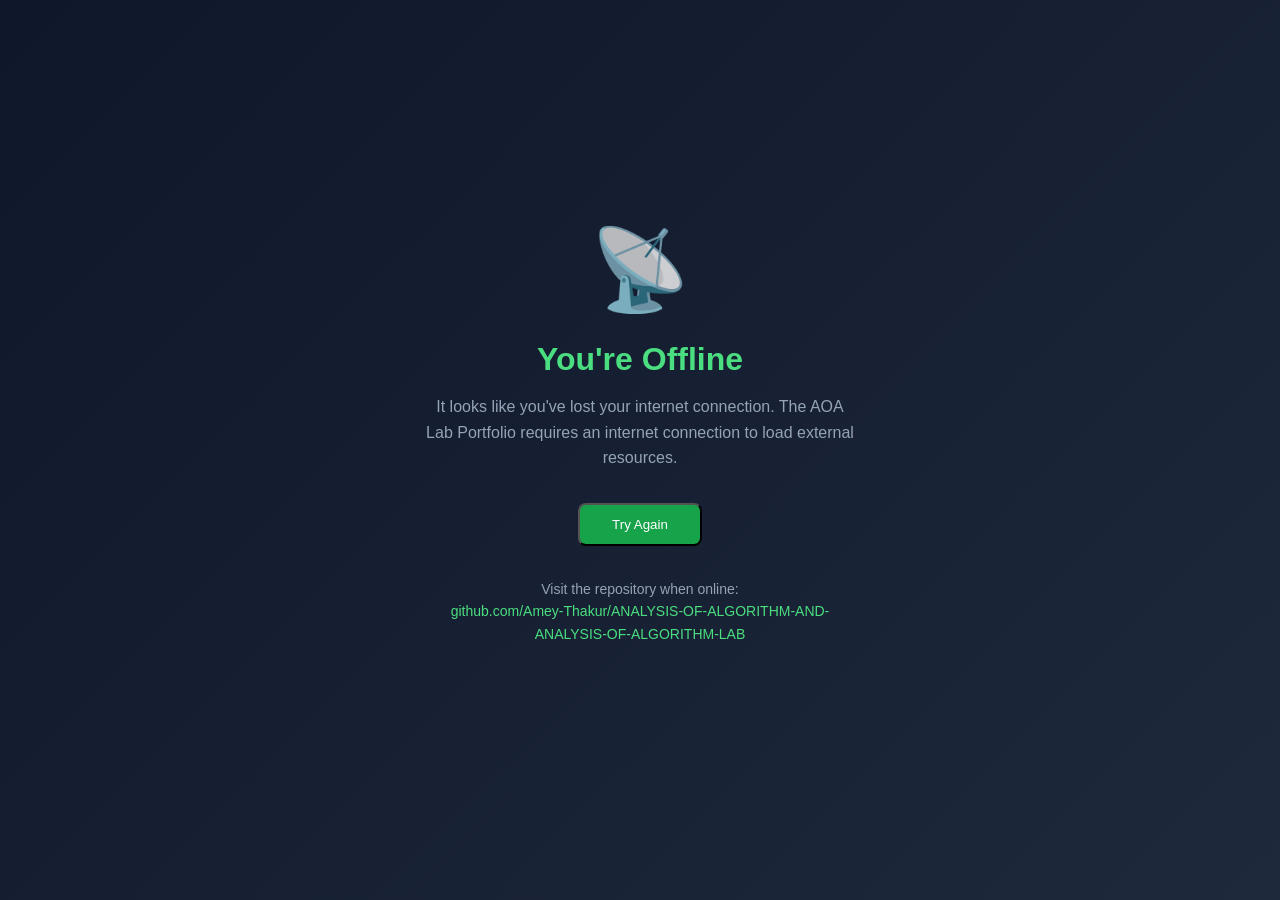
<file: AOA/offline.html>
<!--
    ================================================================
    Analysis of Algorithm (AOA) Lab - Offline Page
    ================================================================
    Author: Amey Thakur
    GitHub: https://github.com/Amey-Thakur
    Course: Analysis of Algorithm (AOA) Lab
    Roll No: 50
    Batch: B3
    Date: January 17, 2020
    ================================================================
-->
<!DOCTYPE html>
<html lang="en">

<head>
    <meta charset="UTF-8">
    <meta name="viewport" content="width=device-width, initial-scale=1.0">
    <title>Offline - AOA Lab Portfolio</title>
    <link rel="icon" type="image/png" href="assets/icon-192.png">
    <link rel="apple-touch-icon" href="assets/icon-192.png">
    <style>
        * {
            margin: 0;
            padding: 0;
            box-sizing: border-box;
        }

        body {
            font-family: 'Poppins', -apple-system, BlinkMacSystemFont, 'Segoe UI', Roboto, sans-serif;
            background: linear-gradient(135deg, #0f172a 0%, #1e293b 100%);
            min-height: 100vh;
            display: flex;
            align-items: center;
            justify-content: center;
            color: #f8fafc;
        }

        .container {
            text-align: center;
            padding: 2rem;
            max-width: 500px;
        }

        .icon {
            font-size: 5rem;
            margin-bottom: 1.5rem;
            opacity: 0.8;
        }

        h1 {
            font-size: 2rem;
            margin-bottom: 1rem;
            color: #4ade80;
        }

        p {
            color: #94a3b8;
            margin-bottom: 2rem;
            line-height: 1.6;
        }

        .btn {
            display: inline-block;
            padding: 0.75rem 2rem;
            background: #16a34a;
            color: white;
            text-decoration: none;
            border-radius: 8px;
            font-weight: 500;
            transition: background 0.3s, transform 0.2s;
        }

        .btn:hover {
            background: #15803d;
            transform: translateY(-2px);
        }

        .repo-link {
            margin-top: 2rem;
            font-size: 0.875rem;
        }

        .repo-link a {
            color: #4ade80;
            text-decoration: none;
        }

        .repo-link a:hover {
            text-decoration: underline;
        }
    </style>
</head>

<body>
    <div class="container">
        <div class="icon">📡</div>
        <h1>You're Offline</h1>
        <p>It looks like you've lost your internet connection. The AOA Lab Portfolio requires an internet connection
            to load external resources.</p>
        <button class="btn" onclick="location.reload()">Try Again</button>
        <div class="repo-link">
            <p>Visit the repository when online:<br>
                <a href="https://github.com/Amey-Thakur/ANALYSIS-OF-ALGORITHM-AND-ANALYSIS-OF-ALGORITHM-LAB"
                    target="_blank">
                    github.com/Amey-Thakur/ANALYSIS-OF-ALGORITHM-AND-ANALYSIS-OF-ALGORITHM-LAB
                </a>
            </p>
        </div>
    </div>
</body>

</html>
</file>
